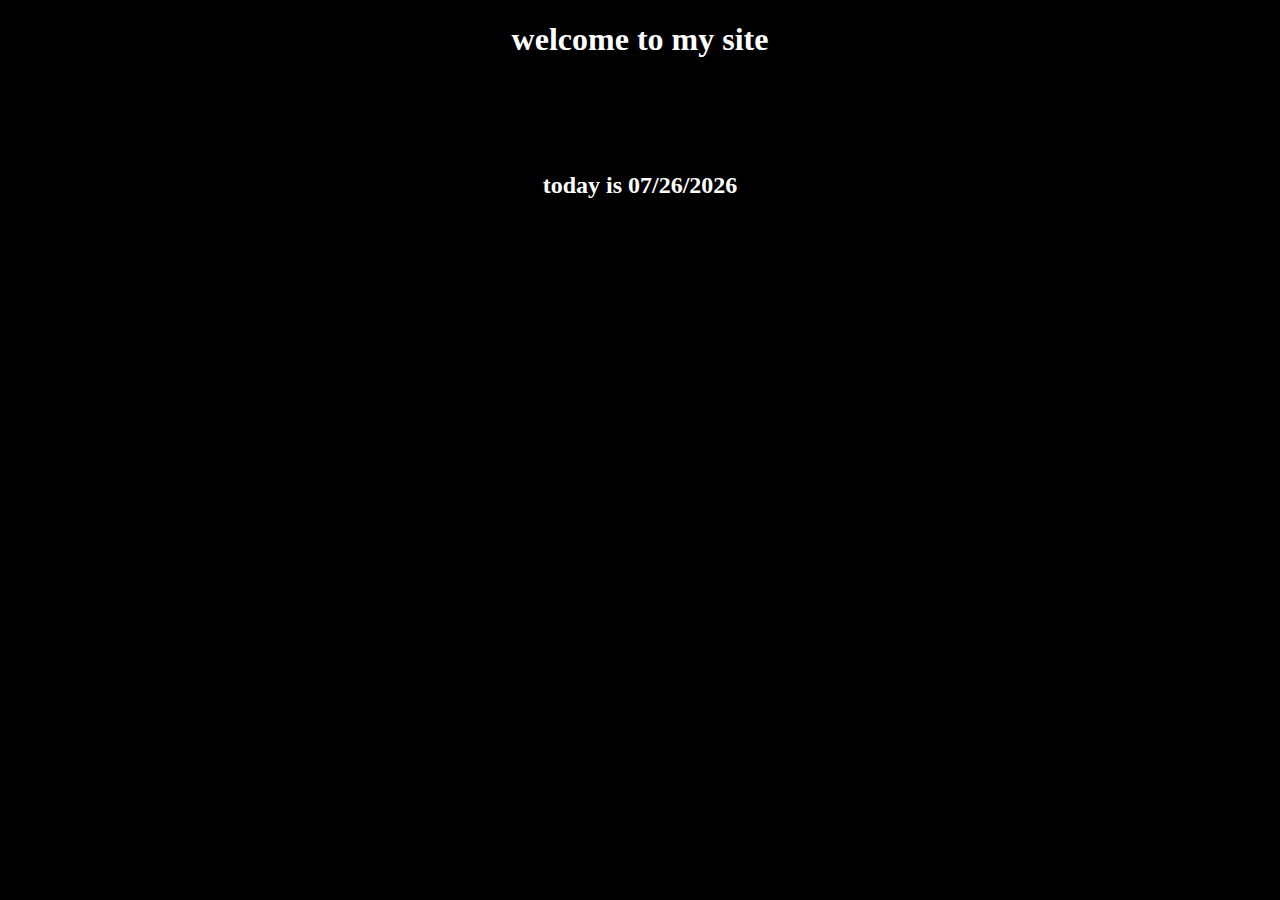
<file: index.html>
<!doctype html>
 <html prefix="og: http://ogp.me/ns#">
<head>
<link href="./index.css" rel="stylesheet" type="text/css" media="all">

<meta property="og:title" content="Hmm465's Site" />
<meta property="og:type" content="website" />
<meta property="og:url" content="http://hmm465.epizy.com/index.html" />

<meta charset="UTF-8">
<link rel="apple-touch-icon"/>
<meta name="format-detection"/>
<meta name="HandheldFriendly"/>
<meta name="viewport"/>
<meta http-equiv="Expires"/>
<meta http-equiv="X-UA-Compatible"/>

<title>Hmm465's Site</title>
</head>

<body class="body">
<center>


<h1>welcome to my site</h1>
<br><br>
</center>


<script type="text/javascript"> 
var today = new Date();
var dd = String(today.getDate()).padStart(2, '0');
var mm = String(today.getMonth() + 1).padStart(2, '0'); //January is 0!
var yyyy = today.getFullYear();

today = mm + '/' + dd + '/' + yyyy;
document.write(`<div class="center"> <br> <br> <h2> today is ${today} </div>`);
	</script>
	

</body>
</html>
</file>
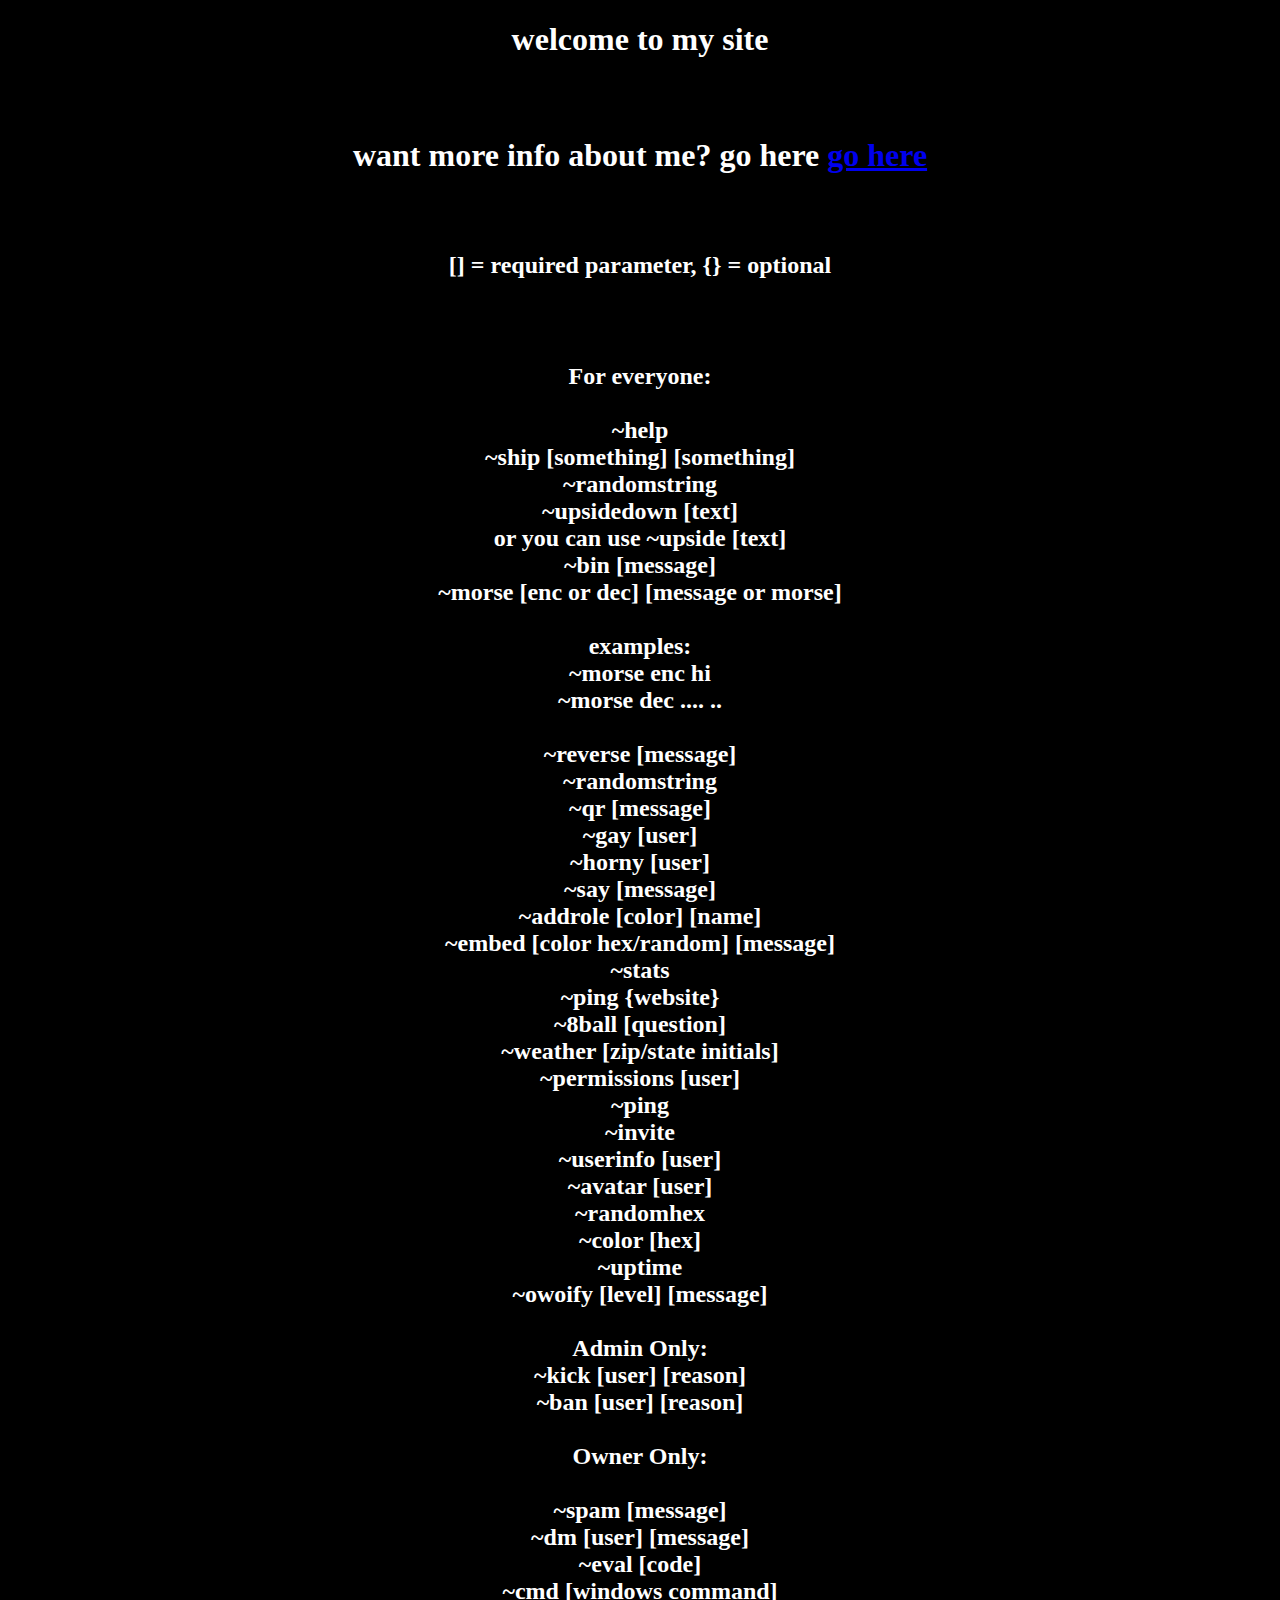
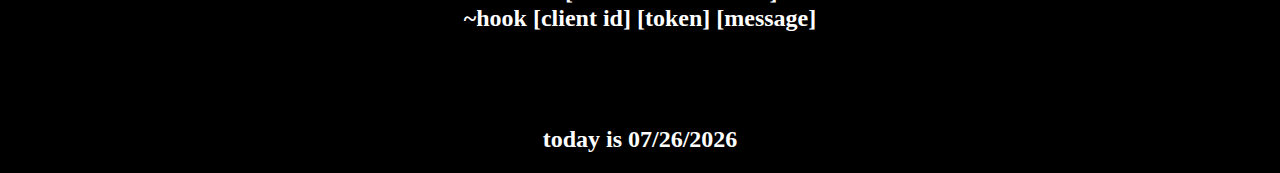
<file: commandlist.html>
<!doctype html>
<html prefix="og: http://ogp.me/ns#">
<head>
<link href="./index.css" rel="stylesheet" type="text/css" media="all">

<meta property="og:title" content="Hmm465's Command List" />
<meta property="og:type" content="website" />
<meta property="og:url" content="http://hmm465.epizy.com/commandlist.html" />

<meta charset="UTF-8">
<link rel="apple-touch-icon"/>
<meta name="format-detection"/>
<meta name="HandheldFriendly"/>
<meta name="viewport"/>
<meta http-equiv="Expires"/>
<meta http-equiv="X-UA-Compatible"/>

<title>Hmm465's Site</title>
</head>

<body class="body">
<center>


<h1>welcome to my site</h1>
<br><br>
</center>

<h1>want more info about me? go here <a href="http://hmm465.epizy.com/info.html">go here</a></h1>
<br><br>

<h2>[] = required parameter, {} = optional</h2>
<br>

<h2>
<br>
For everyone:
<br>
<br>
~help
<br>
~ship [something] [something]
<br>
~randomstring
<br>
~upsidedown [text]
<br>
or you can use ~upside [text]
<br>
~bin [message]
<br>
~morse [enc or dec] [message or morse]
<br>
<br>
examples: 
<br>
~morse enc hi 
<br>
~morse dec .... ..
<br>
<br>
~reverse [message]
<br>
~randomstring
<br>
~qr [message]
<br>
~gay [user]
<br>
~horny [user]
<br>
~say [message]
<br>
~addrole [color] [name]
<br>
~embed [color hex/random] [message]
<br>
~stats
<br>
~ping {website}
<br>
~8ball [question]
<br>
~weather [zip/state initials]
<br>
~permissions [user]
<br>
~ping
<br>
~invite
<br>
~userinfo [user]
<br>
~avatar [user]
<br>
~randomhex
<br>
~color [hex]
<br>
~uptime
<br>
~owoify [level] [message]
<br>
<br>
Admin Only:
<br>
~kick [user] [reason]
<br>
~ban [user] [reason]
<br>
<br>
Owner Only:
<br>
<br>
~spam [message]
<br>
~dm [user] [message]
<br>
~eval [code]
<br>
~cmd [windows command]
<br>
~hook [client id] [token] [message]

</h2>

<br> 
<script type="text/javascript"> 
    var today = new Date();
    var dd = String(today.getDate()).padStart(2, '0');
    var mm = String(today.getMonth() + 1).padStart(2, '0'); //January is 0!
    var yyyy = today.getFullYear();
    
    today = mm + '/' + dd + '/' + yyyy;
    document.write(`<div class="center"> <br> <br> <h2> today is ${today} </div>`);
        </script>
   

</body>
</html>
</file>
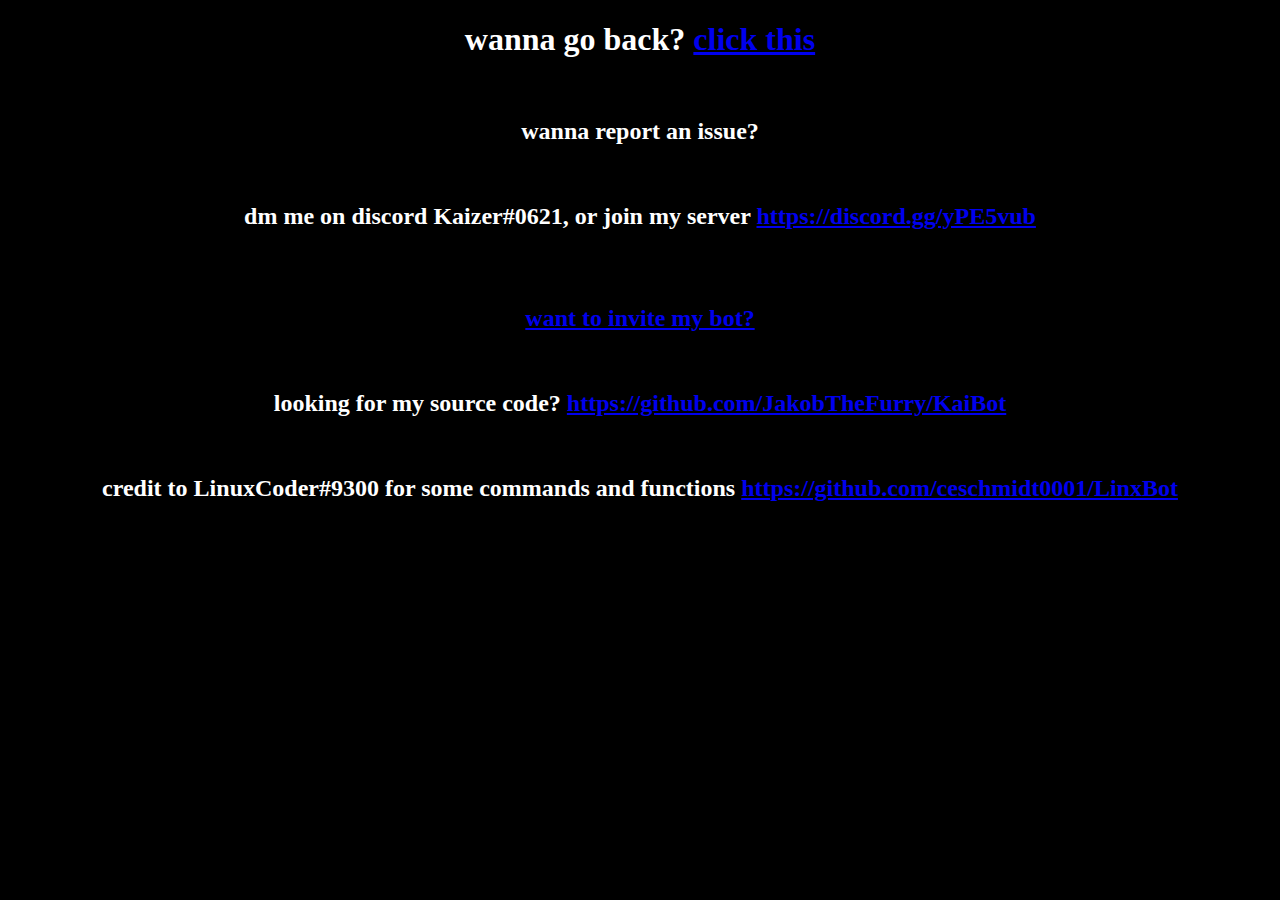
<file: info.html>
<!doctype html>
<html prefix="og: http://ogp.me/ns#">
<head>
<link href="./index.css" rel="stylesheet" type="text/css" media="all">

<meta property="og:title" content="Hmm465's Info Page" />
<meta property="og:type" content="website" />
<meta property="og:url" content="http://hmm465.epizy.com/info.html" />

<meta charset="UTF-8">
<link rel="apple-touch-icon"/>
<meta name="format-detection"/>
<meta name="HandheldFriendly"/>
<meta name="viewport"/>
<meta http-equiv="Expires"/>
<meta http-equiv="X-UA-Compatible"/>

<title>Hmm465's Site</title>
</head>

<body class="body">
<center>

<h1>wanna go back? <a href="http://hmm465.epizy.com/commandlist.html">click this</a></h1>
<br>

<h2>wanna report an issue?</h2>
<br><h2>dm me on discord Kaizer#0621, or join my server <a href="https://discord.gg/yPE5vub">https://discord.gg/yPE5vub</h2></a><br><br>

<h2><a href = "http://hmm465.epizy.com/invite.html">want to invite my bot?</a> <br></h2> <br>

<h2>looking for my source code? <a href="https://github.com/JakobTheFurry/KaiBot?files=1" target="_blank">https://github.com/JakobTheFurry/KaiBot</a></h2>
<br>

<h2>credit to LinuxCoder#9300 for some commands and functions <a href="https://github.com/ceschmidt0001/LinxBot?files=1" target="_blank">https://github.com/ceschmidt0001/LinxBot</a></h2>
<br>

</center>
</body>
</file>
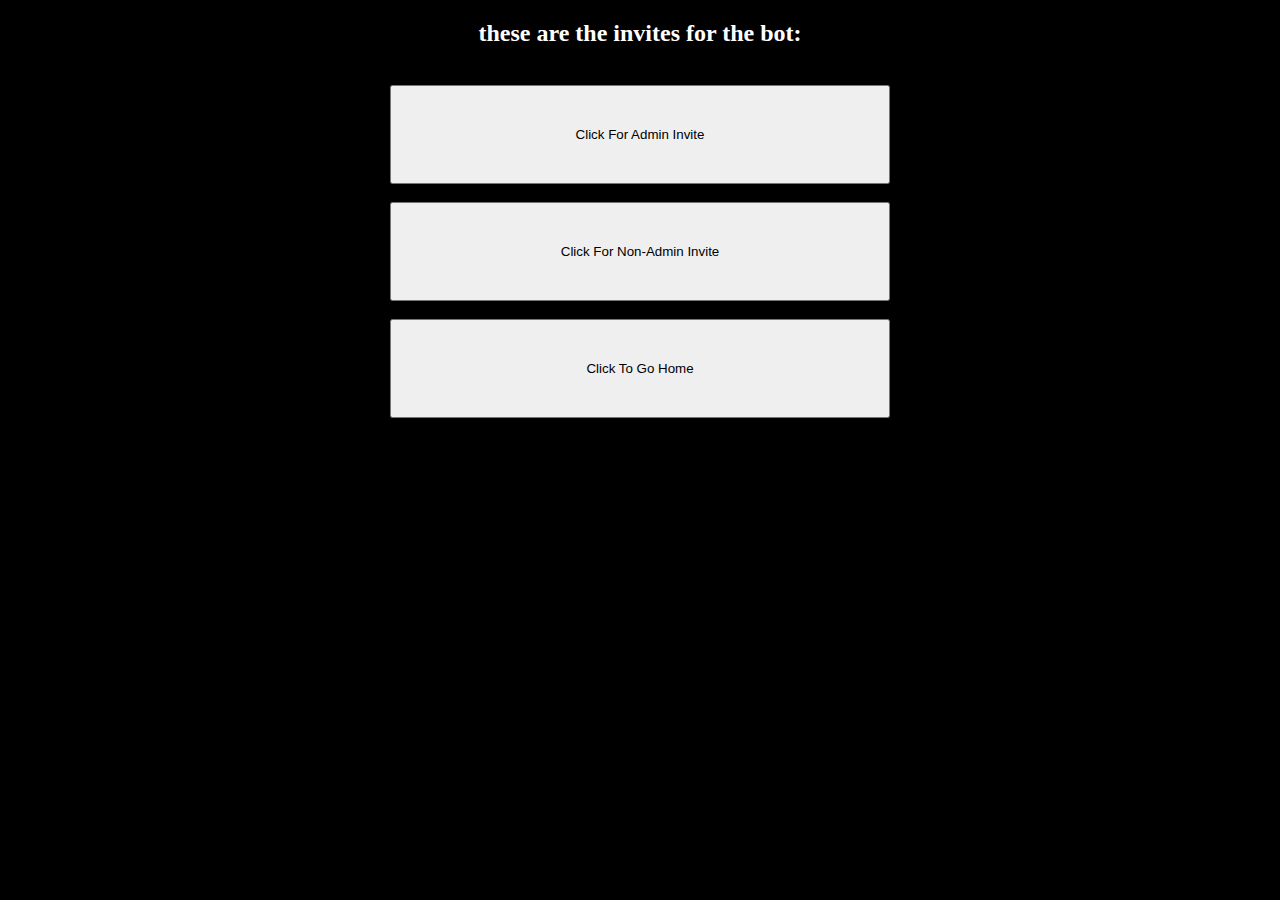
<file: invite.html>
<!doctype html>
<html prefix="og: http://ogp.me/ns#">
<head>
<link href="./index.css" rel="stylesheet" type="text/css" media="all">

<meta property="og:title" content="Hmm465's Invite Page" />
<meta property="og:type" content="website" />
<meta property="og:url" content="http://hmm465.epizy.com/info.html" />

<meta charset="UTF-8">
<link rel="apple-touch-icon"/>
<meta name="format-detection"/>
<meta name="HandheldFriendly"/>
<meta name="viewport"/>
<meta http-equiv="Expires"/>
<meta http-equiv="X-UA-Compatible"/>
<title>Hmm465's Site</title>
</head>

<body class="body">
<center>

<h2>these are the invites for the bot:</h2>
<br>

<script>
    function openInNewTab(url) {
      var win = window.open(url, '_blank');
      win.focus();
    }
    function admin1() {
        openInNewTab("https://discordapp.com/oauth2/authorize?client_id=670312397688537109&scope=bot&permissions=8");
    }
    function admin2() {
        openInNewTab("https://discordapp.com/oauth2/authorize?client_id=670312397688537109&scope=bot&permissions=2147483639");
    }
    function goBack() {
        window.location.href="http://hmm465.epizy.com/commandlist.html";
    }
</script>

<button onclick="admin1()" style="height:99px;width:500px"> Click For Admin Invite </button>
<br><br>
<button onclick="admin2()" style="height:99px;width:500px"> Click For Non-Admin Invite </button>
<br><br>
<button onclick="goBack()" style="height:99px;width:500px"> Click To Go Home </button>

</center>
</body>
</html>
</file>
<file: index.css>
@charset "UTF-8";
/* CSS Document */

.center {
  text-align: center;
  list-style-position: inside;
}

body {
	background-color: rgb(0, 0, 0);
	color: white;
	text-align: center;
    list-style-position: inside;
}

.uncenter{
	text-align: left;
}
</file>
